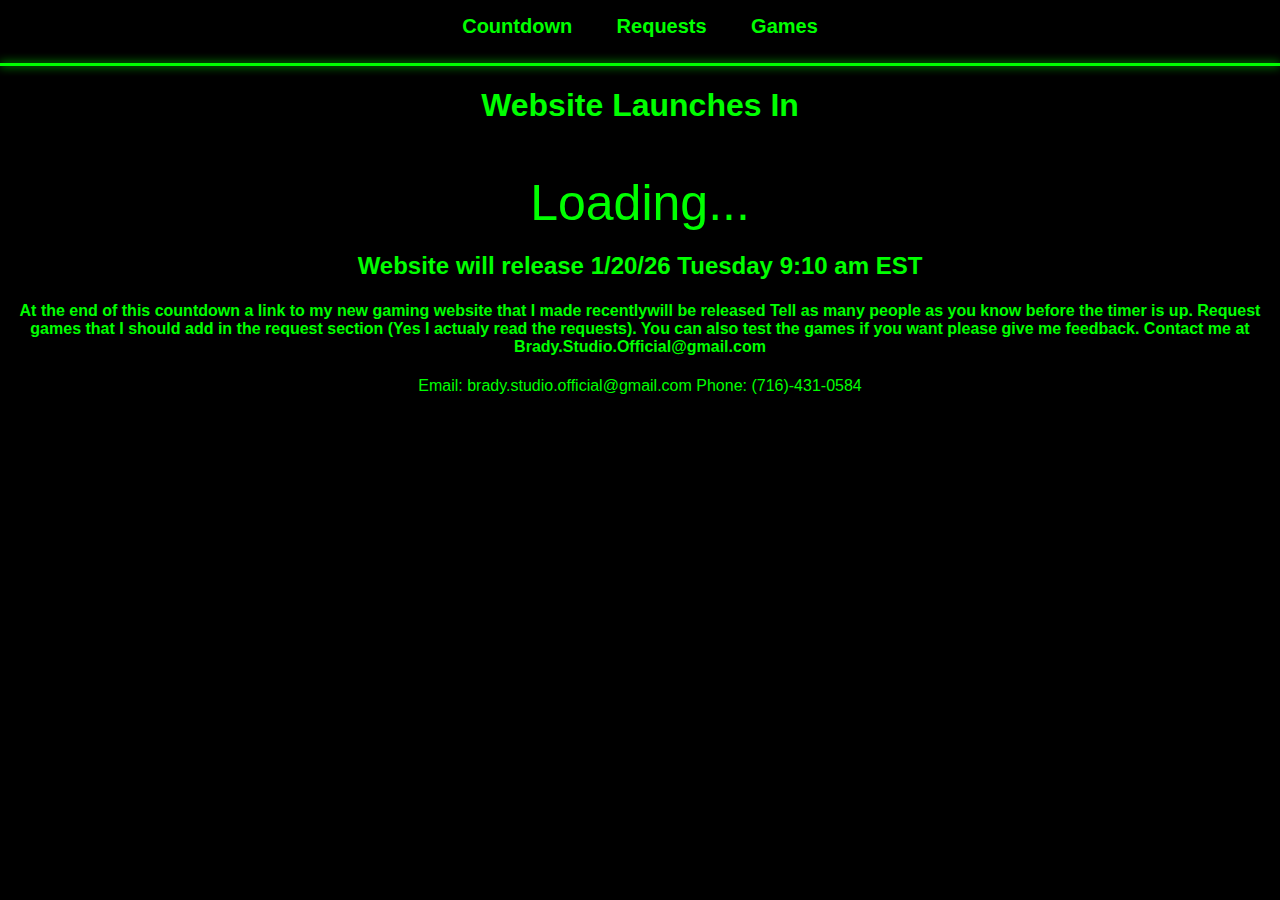
<file: countdown/index.html>
<!DOCTYPE html>
<html>
<head>
  <title>Countdown</title>
  <link rel="stylesheet" href="/style.css">
</head>
<body>

  <!-- Navbar -->
  <!-- Navbar -->
<nav class="navbar">
    <div class="nav-links">
        <a href="/countdown">Countdown</a>
        <a href="/requests">Requests</a>
        <a href="/games/index.html">Games</a>
    </div>
</nav>

<hr class="divider">

  <h1>Website Launches In</h1>
  <div id="timer">Loading...</div>

  <!-- Reveal link -->
  <div id="reveal" style="display:none;">
    <h1>
      <a href="https://sites.google.com/view/brady-studio-games" target="_blank" rel="noopener noreferrer">
        Enter Website
      </a>
    </h1>
  </div>

  <h2>Website will release 1/20/26 Tuesday 9:10 am EST</h2>

  <h4 class="centered-text">At the end of this countdown a link to my new gaming 
    website that I made recentlywill be released Tell as many people as you know 
    before the timer is up. Request games that I should add in the request section 
    (Yes I actualy read the requests). You can also test the games if you want 
    please give me feedback. Contact me at Brady.Studio.Official@gmail.com </h4>

  <footer class="site-footer">
    <div class="footer-content">
        <span>Email: brady.studio.official@gmail.com</span>
        <span>Phone: (716)-431-0584</span>
    </div>
</footer>

  <!-- Countdown JS -->
  <script>
    // ===== CONFIG =====
    const testMode = false; // set to false for real countdown
    const testDurationMs = 1 * 60 * 1000; // 1 minute for testing
    const realLaunch = new Date("Jan 21, 2026 09:10:00").getTime();

    // ===== TARGET TIME =====
    let launch = testMode ? new Date().getTime() + testDurationMs : realLaunch;

    const timerEl = document.getElementById("timer");

    const interval = setInterval(() => {
      const now = new Date().getTime();
      const diff = launch - now;

      if(diff <= 0){
        clearInterval(interval); // stop countdown
        timerEl.style.display = "none";
        document.getElementById("reveal").style.display = "block";

        // if we were testing, reset to real launch after finishing
        if(testMode) launch = realLaunch;

        return;
      }

      const d = Math.floor(diff / (1000 * 60 * 60 * 24));
      const h = Math.floor((diff % (1000 * 60 * 60 * 24)) / (1000 * 60 * 60));
      const m = Math.floor((diff % (1000 * 60 * 60)) / (1000 * 60));
      const s = Math.floor((diff % (1000 * 60)) / 1000);

      timerEl.innerText = `${d}d ${h}h ${m}m ${s}s`;
    }, 1000);
  </script>
</body>
</html>
</file>
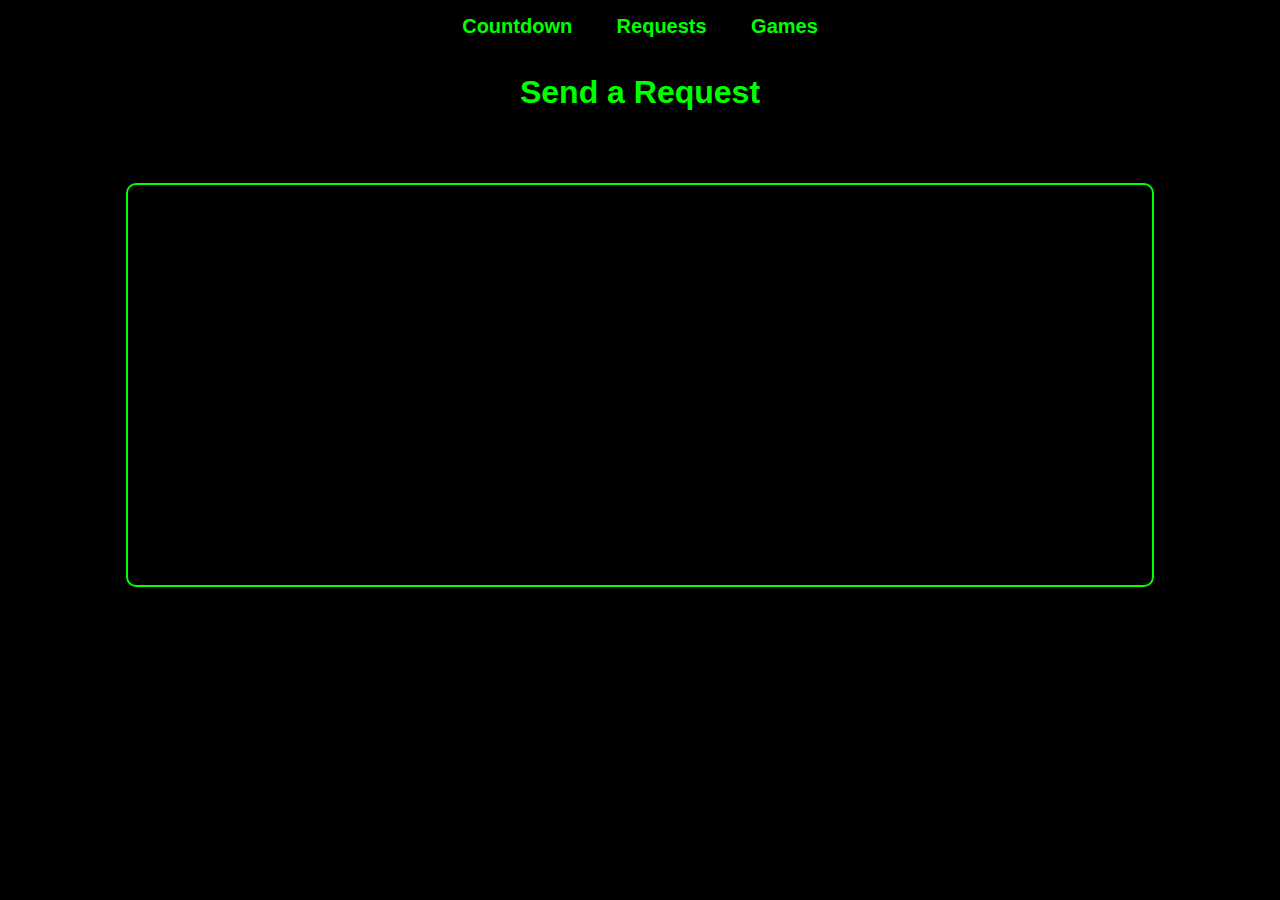
<file: requests/index.html>
<!DOCTYPE html>
<html>
<head>
  <title>Requests</title>
  <link rel="stylesheet" href="/style.css">
</head>
<body>

  <!-- Navbar -->
<nav class="navbar">
    <div class="nav-links">
        <a href="/countdown">Countdown</a>
        <a href="/requests">Requests</a>
        <a href="/games/index.html">Games</a>
    </div>
</nav>


  <h1>Send a Request</h1>

  <!-- Google Form iframe -->
  <iframe src="https://forms.gle/6FfLv5J6mZw5rjoi8" width="80%" height="600"></iframe>

</body>
</html>
</file>
<file: style.css>
body {
  background:black;
  color:lime;
  font-family: Arial, sans-serif;
  text-align:center;
  margin:0;
  padding:0;
}

nav {
  background:black;
  padding:15px;
  text-align:center;
}

nav a {
  color: lime;
  margin: 0 20px;
  text-decoration:none;
  font-size:20px;
  font-weight:bold;
}

nav a:hover {
  color:#00aa00;
}

hr.divider {
    border: none;                  /* remove default border */
    height: 3px;                   /* thickness */
    background-color: lime !important;   /* force lime */
    box-shadow: 0 0 10px lime;    /* optional neon glow */
    margin: 10px 0 20px 0;                     /* remove spacing */
}

#timer {
  font-size:50px;
  margin-top:50px;
  color:lime;
}

#reveal {
  display:none;
  margin-top:50px;
  font-size:40px;
  color:lime;
}

h1, h2, h3, h4, h5, h6 {
  color:lime;
}

iframe {
  width:80%;
  height:400px;
  border:2px solid lime;
  border-radius:10px;
  margin-top:50px;
}

form {
  background:black;
  padding:20px;
  border-radius:10px;
  width:80%;
  margin:50px auto;
  text-align:left;
}

form label {
  color:lime;
  font-size:20px;
}n

form input, form textarea {
  background:lime;
  color:black;
  padding:5px;
  width:100%;
  margin-top:5px;
  margin-bottom:15px;
}

form input[type="submit"] {
  font-weight:bold;
  cursor:pointer;

h2 {
  margin-top:50px;
}

/* Game card container (centered page) */
/* Grid layout for multiple games */
/* Game grid: 3 cards per row */
.game-grid {
  display: grid;
  grid-template-columns: repeat(3, 1fr); /* exactly 3 columns */
  gap: 30px;
  padding: 20px;
  max-width: 400px; /* optional: keeps grid centered on large screens */
  margin: 0 auto;    /* centers the grid horizontally */
}

/* Card styling */
.game-card {
  border: 2px solid lime;
  border-radius: 14px;
  overflow: hidden;
  background: black;
  display: flex;
  flex-direction: column;
  gap: 0;
  box-shadow: 0 0 15px rgba(0,255,0,0.4);

  width: 100%;        /* fill the grid column */
  max-width: 350px;   /* prevents card from getting too wide */
  margin: 0 auto;     /* center card inside column */
}


/* Iframe inside card */
.game-frame {
  width: 100%;
  aspect-ratio: 16 / 9; /* keeps proportional height */
  max-width: 100%;      /* never overflow card */
}

.game-frame iframe {
  width: 100%;
  height: 100%;
  border: none;
}


/* Bottom info bar */
.game-info {
  display: flex;
  justify-content: space-between;
  align-items: center;
  padding: 8px 12px;
  background: black;
  color: lime;
  font-weight: bold;
}

/* Fullscreen/play button */
.fullscreen-btn {
  background: lime;
  color: black;
  border: none;
  padding: 6px 10px;
  border-radius: 6px;
  font-weight: bold;
  cursor: pointer;
}

.fullscreen-btn:hover {
  background: #b6ff00;
}

/* Responsive adjustments */
@media (max-width: 1000px) {
  .game-grid {
    grid-template-columns: repeat(2, 1fr); /* 2 per row on medium screens */
  }
}

@media (max-width: 600px) {
  .game-grid {
    grid-template-columns: 1fr; /* 1 per row on small screens */
  }
}




}
</file>
